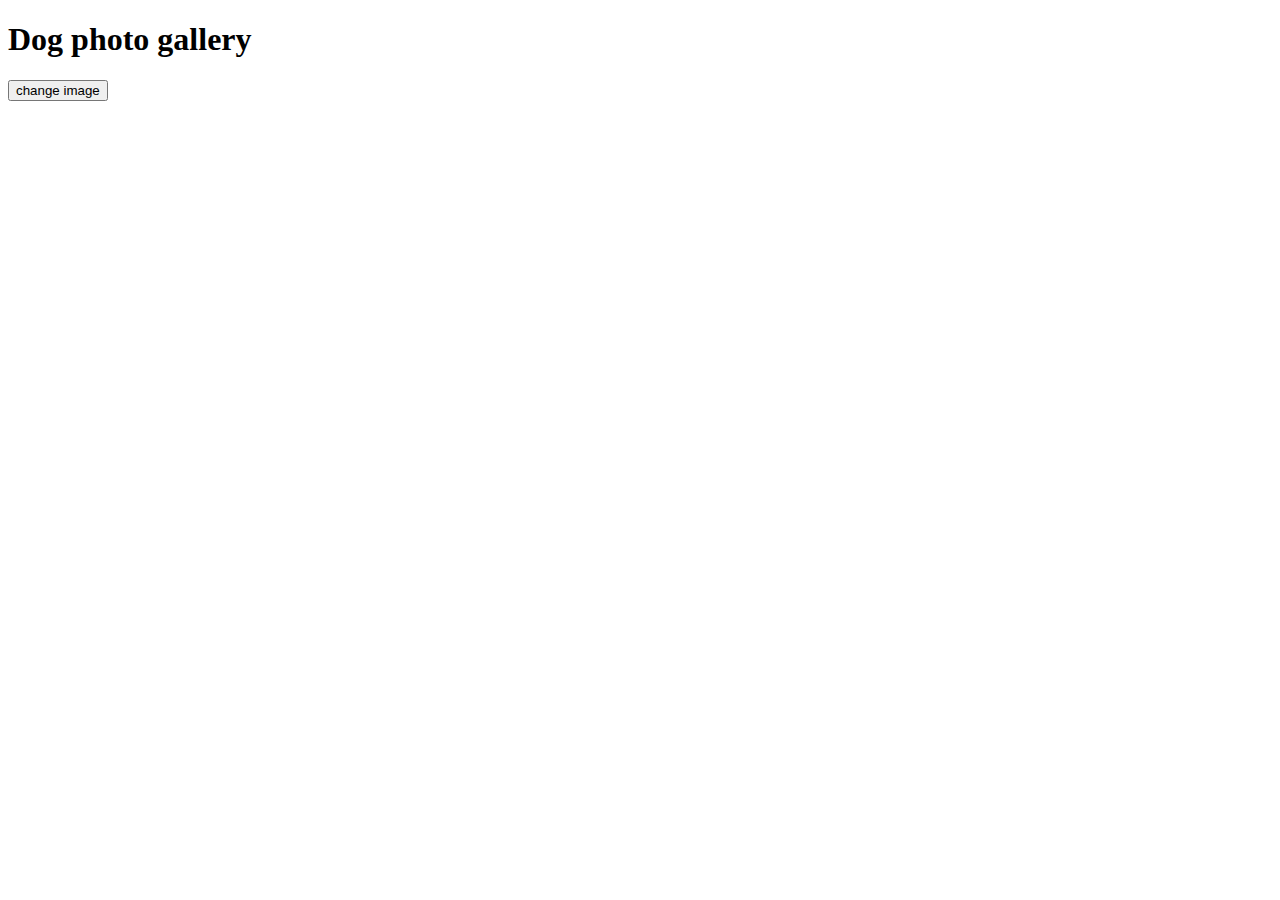
<file: challenges/dog-photo-gallery/index.html>
<!DOCTYPE html>
<html lang="en">
<head>
    <meta charset="UTF-8">
    <meta http-equiv="X-UA-Compatible" content="IE=edge">
    <meta name="viewport" content="width=device-width, initial-scale=1.0">
    <title>Dog photo Gallery</title>
</head>
<body>
     
      <h1>Dog photo gallery</h1>
      <button id="changeBtn">change image</button>
      <div>
        <img id="img"/>
      </div>
    
    
    <script src="script.js">

    </script>
</body>
</html>
</file>
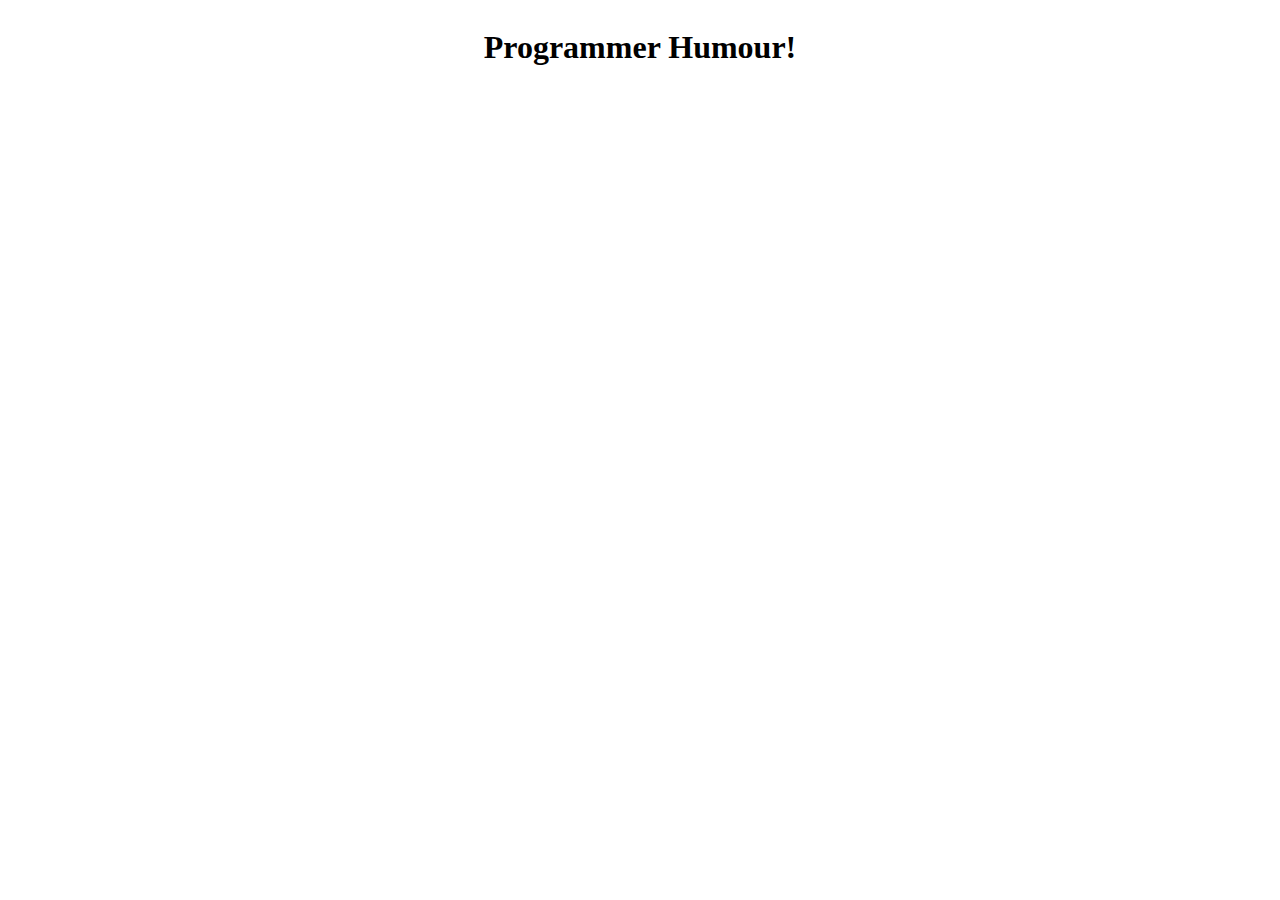
<file: challenges/programmer-humour/humour.html>
<!-- # Programmer humor

Who knew programmers could be funny?

Write an function that makes an API call to `https://xkcd.now.sh/?comic=latest`

1. Create a `HTML`, `CSS` and `JavaScript` file to write your code in

- Inside the same file write a program that gets the `json` using Fetch.
- A function should make an API call to the given endpoint: `https://xkcd.now.sh/?comic=latest`
- Log the received data to the console
- Render the `img` property into an `<img>` tag in the DOM
- Incorporate error handling -->


<!DOCTYPE html>
<html lang="en">
<head>
    <meta charset="UTF-8">
    <meta http-equiv="X-UA-Compatible" content="IE=edge">
    <meta name="viewport" content="width=device-width, initial-scale=1.0">
    <link href="humour.css" rel="stylesheet" />
    <title>Document</title>
</head>
<body>
    <h1>Programmer Humour!</h1>
 <script src="humour.js"></script>   
</body>
</html>
</file>
<file: challenges/programmer-humour/humour.css>
body {
    display: flex;
    flex-direction: column;
    align-items: center;
}
</file>
